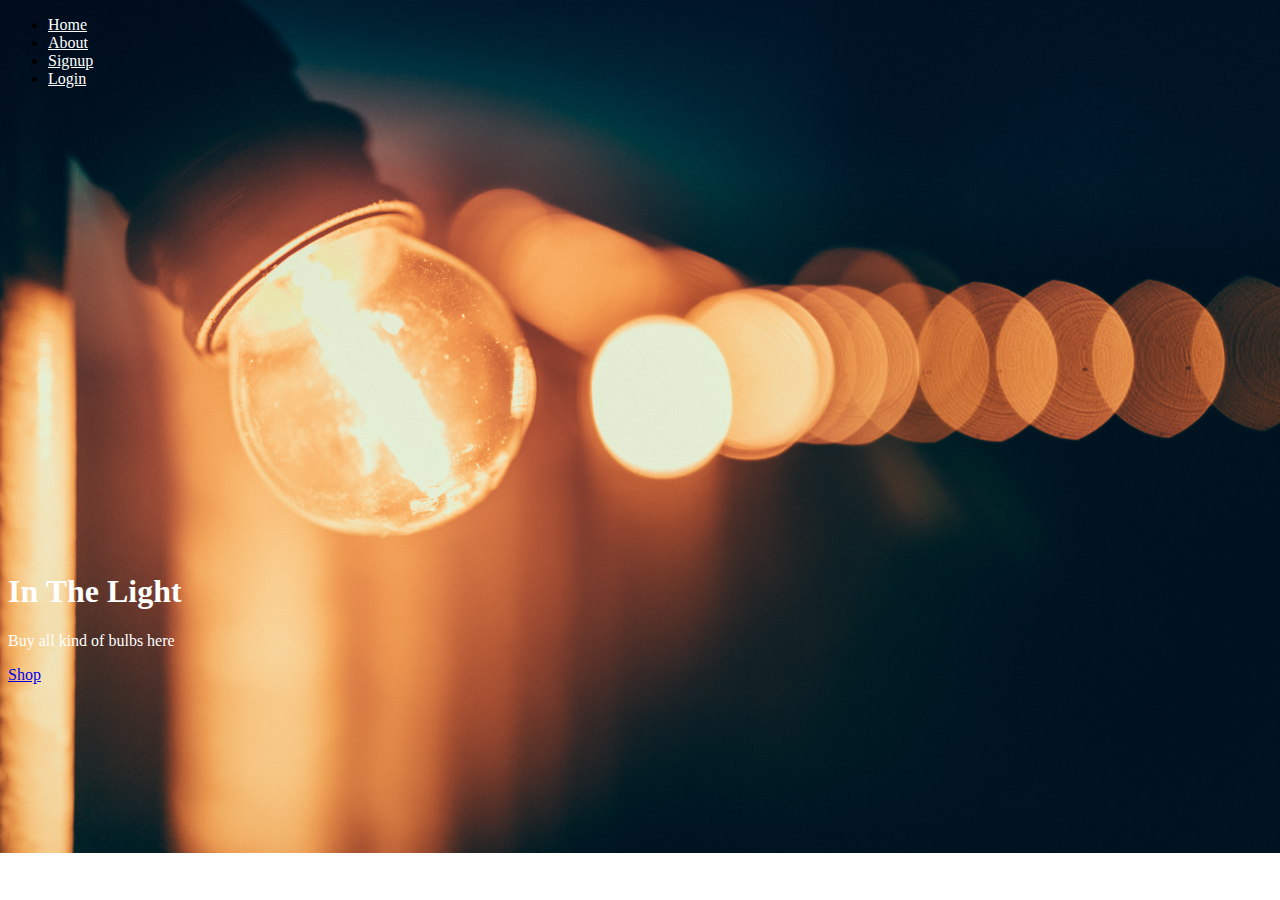
<file: index.html>
<!doctype html>
<html lang="en">
  <head>
    <!-- Required meta tags -->
    <meta charset="utf-8">
    <meta name="viewport" content="width=device-width, initial-scale=1, shrink-to-fit=no">

    <!-- Bootstrap CSS -->
    <link rel="stylesheet" href="https://stackpath.bootstrapcdn.com/bootstrap/4.5.0/css/bootstrap.min.css" integrity="sha384-9aIt2nRpC12Uk9gS9baDl411NQApFmC26EwAOH8WgZl5MYYxFfc+NcPb1dKGj7Sk" crossorigin="anonymous">

    <title>In The Light</title>
    <style type="text/css">
      
      
      .nav-link{
        color: white;
      }
      .nav-link:hover{
        color:#e6c837;

      }

      body{
        background: url(12.jpg);
        background-size: cover;
        background-position: center
        height:100%;
        width: 100%;

        background-repeat: no-repeat;
      }
      .content{
        padding-top: 35%;
        color: white;
      }

  @media (max-width: 576px) { 


    .content{ 
      
      padding-top: 27%;

      color: black; }





   }
      
    </style>
  </head>
  <body>

  <ul class="nav">
  <li class="nav-item">
    <a class="nav-link active" href="#">Home</a>
  </li>
  <li class="nav-item">
    <a class="nav-link" href="#">About</a>
  </li>
  <li class="nav-item">
    <a class="nav-link" href="#">Signup</a>
  </li>
 <li class="nav-item">
    <a class="nav-link" href="#">Login</a>
  </li>  
  
</ul>
    

    <div class="welcome container-fluid d-flex justify-content-center px-0">
      <div class="row justify-content-center ">
        <div class="col-lg-12">
           
          <div class="content text-sm-primary "  >
             <h1 class="display-4">In The Light</h1>
           <P >Buy all kind of bulbs here</P>
           <a href="site.html" class="btn btn-light btn-lg active" role="button" aria-pressed="true">Shop</a>
          </div>

        </div>

      </div>
    </div>

    <!-- Optional JavaScript -->
    <!-- jQuery first, then Popper.js, then Bootstrap JS -->
    <script src="https://code.jquery.com/jquery-3.5.1.slim.min.js" integrity="sha384-DfXdz2htPH0lsSSs5nCTpuj/zy4C+OGpamoFVy38MVBnE+IbbVYUew+OrCXaRkfj" crossorigin="anonymous"></script>
    <script src="https://cdn.jsdelivr.net/npm/popper.js@1.16.0/dist/umd/popper.min.js" integrity="sha384-Q6E9RHvbIyZFJoft+2mJbHaEWldlvI9IOYy5n3zV9zzTtmI3UksdQRVvoxMfooAo" crossorigin="anonymous"></script>
    <script src="https://stackpath.bootstrapcdn.com/bootstrap/4.5.0/js/bootstrap.min.js" integrity="sha384-OgVRvuATP1z7JjHLkuOU7Xw704+h835Lr+6QL9UvYjZE3Ipu6Tp75j7Bh/kR0JKI" crossorigin="anonymous"></script>
  </body>
</html>
</file>
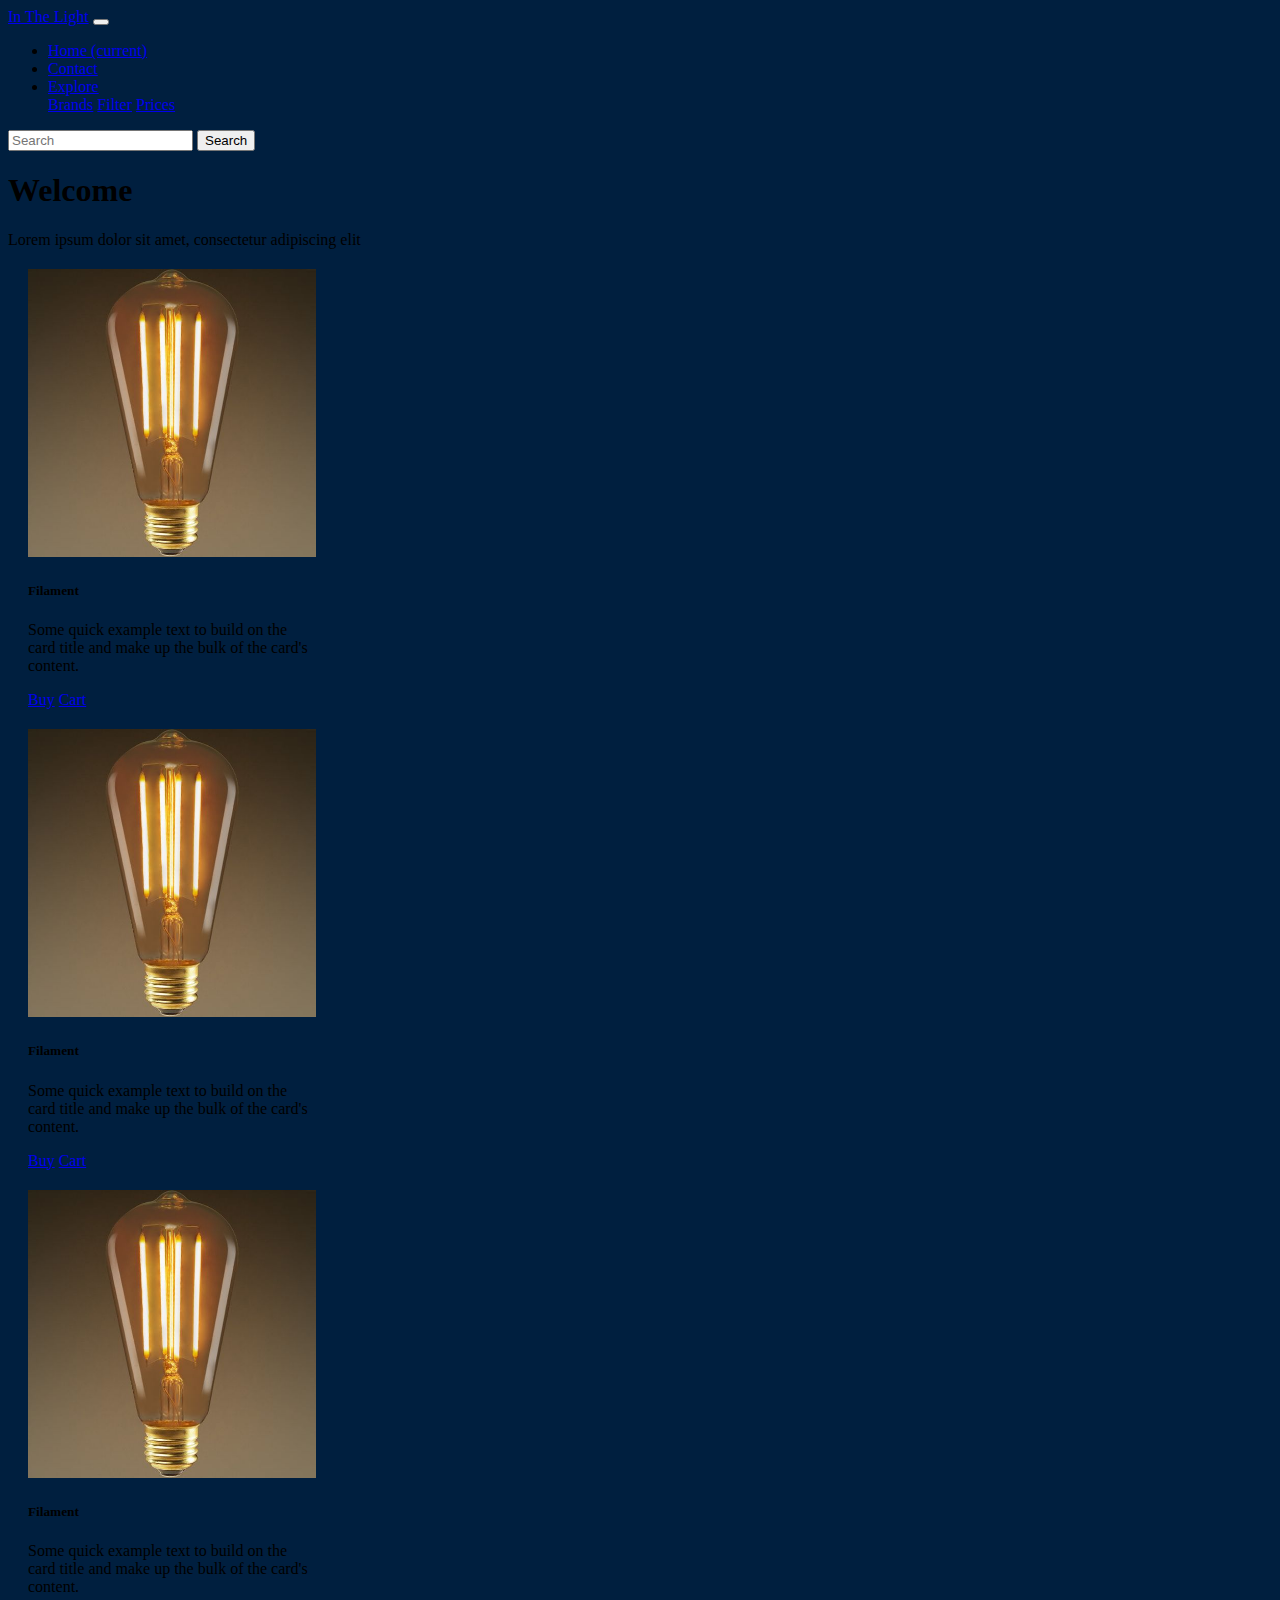
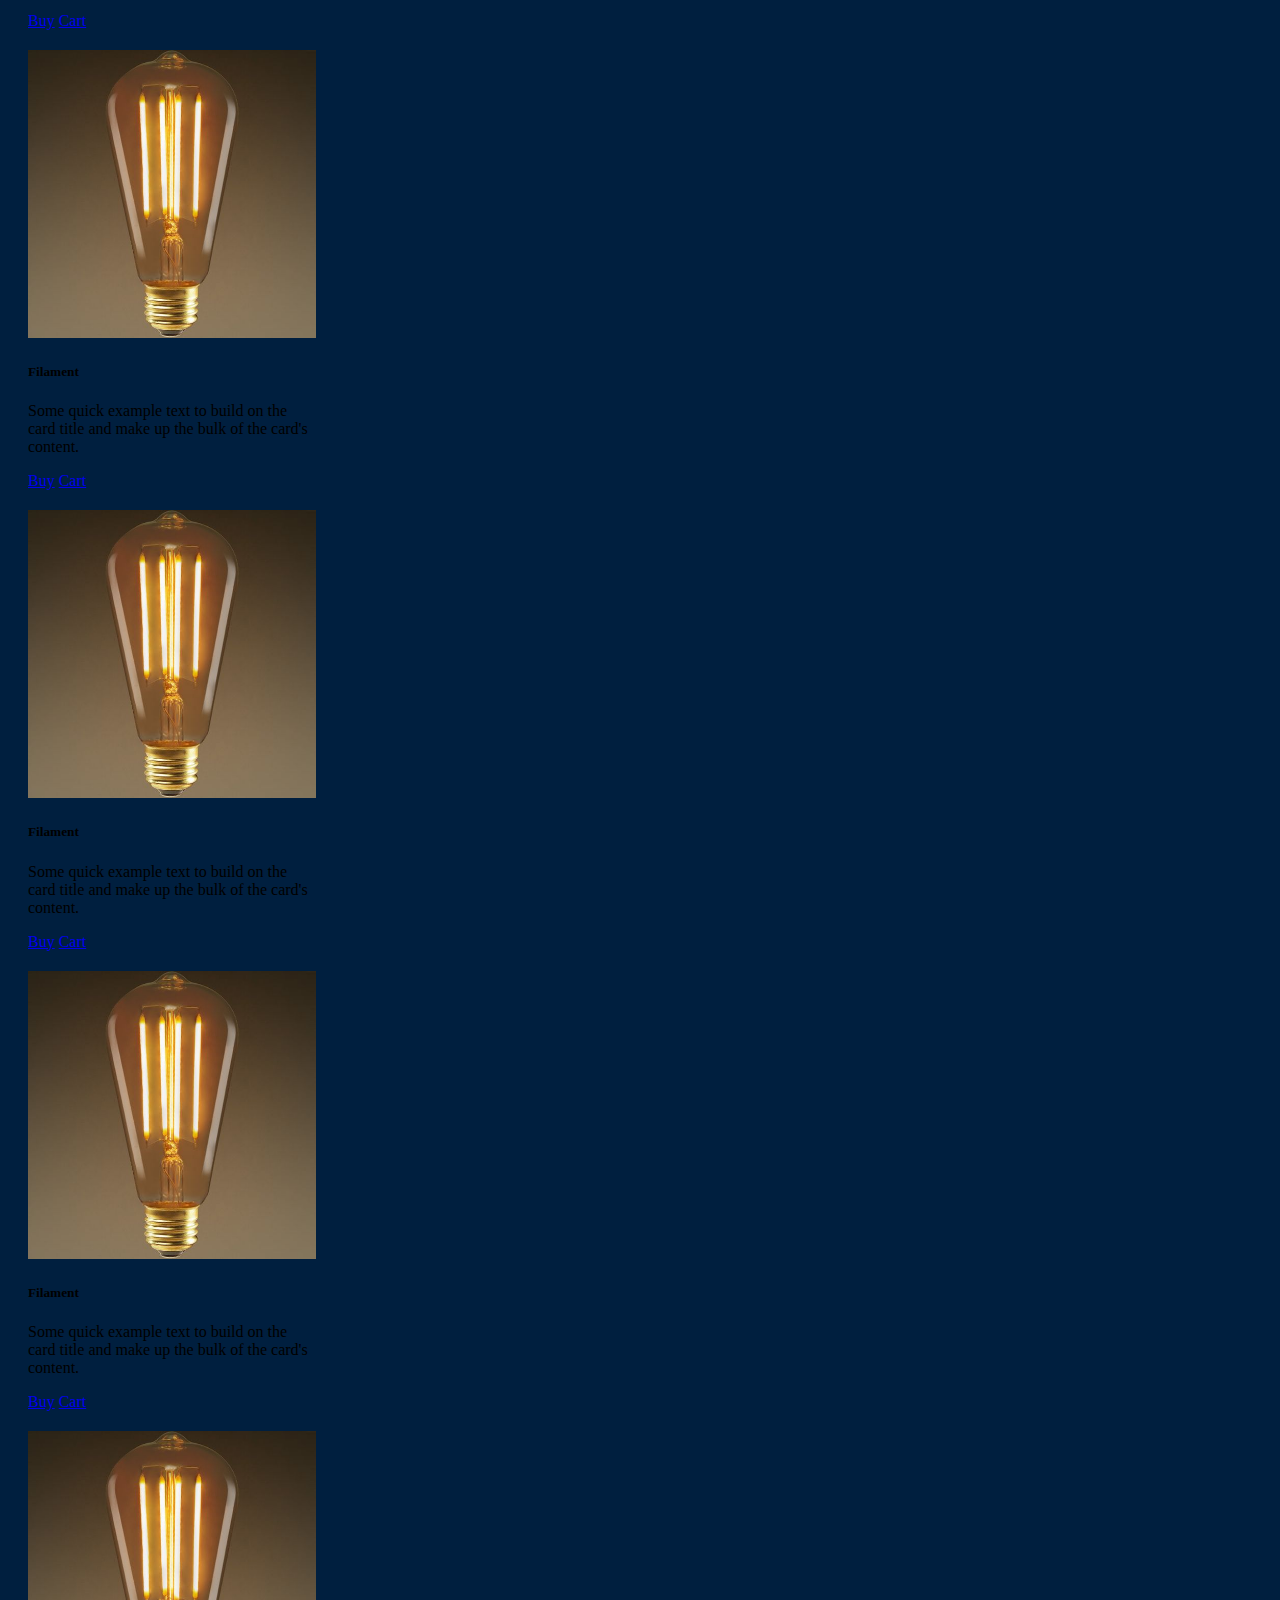
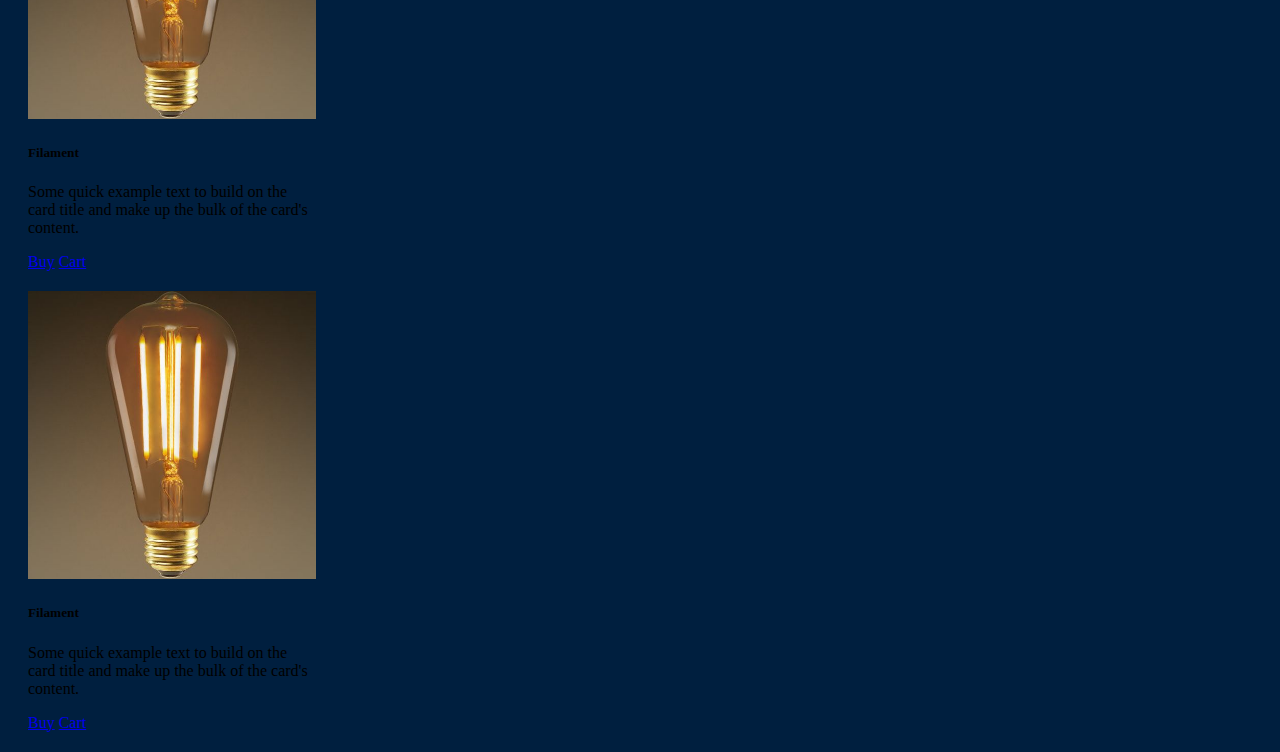
<file: site.html>
<!doctype html>
<html lang="en">
  <head>
    <!-- Required meta tags -->
    <meta charset="utf-8">
    <meta name="viewport" content="width=device-width, initial-scale=1, shrink-to-fit=no">

    <link rel="stylesheet" type="text/css" href="index.css">
    <link rel="stylesheet" href="https://stackpath.bootstrapcdn.com/bootstrap/4.5.0/css/bootstrap.min.css" integrity="sha384-9aIt2nRpC12Uk9gS9baDl411NQApFmC26EwAOH8WgZl5MYYxFfc+NcPb1dKGj7Sk" crossorigin="anonymous">

    <title>Home</title>

  </head>
  <style type="text/css">

    body{
        background-color: #001f3f;

    }
    
  </style>
  <body>

<!-- <nav class="navbar navbar-expand-lg navbar-dark  ">
  <a class="navbar-brand" href="#">In The Light</a>
  <button class="navbar-toggler" type="button" data-toggle="collapse" data-target="#navbarNavAltMarkup" aria-controls="navbarNavAltMarkup" aria-expanded="false" aria-label="Toggle navigation">
    <span class="navbar-toggler-icon"></span>
  </button>
  <div class="collapse navbar-collapse" id="navbarNavAltMarkup">
    <div class="navbar-nav">
      <a class="nav-item nav-link active" href="#">Home <span class="sr-only">(current)</span></a>
      <a class="nav-item nav-link" href="#">Features</a>
   
      
    </div>
  </div>
</nav> -->
<nav class="navbar navbar-expand-lg navbar-dark bg-dark">
  <a class="navbar-brand" href="#">In The Light</a>
  <button class="navbar-toggler" type="button" data-toggle="collapse" data-target="#navbarSupportedContent" aria-controls="navbarSupportedContent" aria-expanded="false" aria-label="Toggle navigation">
    <span class="navbar-toggler-icon"></span>
  </button>

  <div class="collapse navbar-collapse" id="navbarSupportedContent">
    <ul class="navbar-nav mr-auto">
      <li class="nav-item active">
        <a class="nav-link" href="#">Home <span class="sr-only">(current)</span></a>
      </li>
      <li class="nav-item">
        <a class="nav-link" href="#">Contact</a>
      </li>
      <li class="nav-item dropdown">
        <a class="nav-link dropdown-toggle" href="#" id="navbarDropdown" role="button" data-toggle="dropdown" aria-haspopup="true" aria-expanded="false">
          Explore
        </a>
        <div class="dropdown-menu" aria-labelledby="navbarDropdown">
          <a class="dropdown-item" href="#">Brands</a>
          <a class="dropdown-item" href="#">Filter</a>
          
          <a class="dropdown-item" href="#">Prices</a>
        </div>
      </li>
     
    </ul>
    <form class="form-inline my-2 my-lg-0">
      <input class="form-control mr-sm-2" type="search" placeholder="Search" aria-label="Search">
      <button class="btn btn-outline-light my-2 my-sm-0" type="submit">Search</button>
    </form>
  </div>
</nav>


<div class="container-fluid   ">

  <div class="jumbotron text-center">
    <h1 class="display-4">Welcome</h1>
    <p>Lorem ipsum dolor sit amet, consectetur adipiscing elit</p>
  </div>

<div class="row  ">
  
  <div class="col-md-6 col-lg-3 d-flex justify-content-center ">
    <div class="card" style="width: 18rem;">
  <img src="8.jpg" class="card-img-top" alt="...">
  <div class="card-body">
    <h5 class="card-title">Filament</h5>
    <p class="card-text">Some quick example text to build on the card title and make up the bulk of the card's content.</p>
    <a href="#" class=" d-inline btn btn-success">Buy</a>
    <a href="#" class=" d-inline btn btn-danger">Cart</a>
  </div>
</div>
  </div>
  <div class="col-md-6 col-lg-3 d-flex justify-content-center ">
    <div class="card" style="width: 18rem;">
  <img src="8.jpg" class="card-img-top" alt="...">
  <div class="card-body">
    <h5 class="card-title">Filament</h5>
    <p class="card-text">Some quick example text to build on the card title and make up the bulk of the card's content.</p>
    <a href="#" class=" d-inline btn btn-success">Buy</a>
    <a href="#" class=" d-inline btn btn-danger">Cart</a>
  </div>
</div>
  </div>
  <div class="col-md-6 col-lg-3 d-flex justify-content-center ">
    <div class="card" style="width: 18rem;">
  <img src="8.jpg" class="card-img-top" alt="...">
  <div class="card-body">
    <h5 class="card-title">Filament</h5>
    <p class="card-text">Some quick example text to build on the card title and make up the bulk of the card's content.</p>
    <a href="#" class=" d-inline btn btn-success">Buy</a>
    <a href="#" class=" d-inline btn btn-danger">Cart</a>
  </div>
</div>
  </div>
  <div class="col-md-6 col-lg-3 d-flex justify-content-center ">
    <div class="card" style="width: 18rem;">
  <img src="8.jpg" class="card-img-top" alt="...">
  <div class="card-body">
    <h5 class="card-title">Filament</h5>
    <p class="card-text">Some quick example text to build on the card title and make up the bulk of the card's content.</p>
    <a href="#" class=" d-inline btn btn-success">Buy</a>
    <a href="#" class=" d-inline btn btn-danger">Cart</a>
  </div>
</div>
  </div>
 
 </div>
 <div class="row px-0">
  
  <div class="col-md-6 col-lg-3 d-flex justify-content-center ">
    <div class="card" style="width: 18rem;">
  <img src="8.jpg" class="card-img-top" alt="...">
  <div class="card-body">
    <h5 class="card-title">Filament</h5>
    <p class="card-text">Some quick example text to build on the card title and make up the bulk of the card's content.</p>
    <a href="#" class=" d-inline btn btn-success">Buy</a>
    <a href="#" class=" d-inline btn btn-danger">Cart</a>
  </div>
</div>
  </div>
  <div class="col-md-6 col-lg-3 d-flex justify-content-center ">
    <div class="card" style="width: 18rem;">
  <img src="8.jpg" class="card-img-top" alt="...">
  <div class="card-body">
    <h5 class="card-title">Filament</h5>
    <p class="card-text">Some quick example text to build on the card title and make up the bulk of the card's content.</p>
    <a href="#" class=" d-inline btn btn-success">Buy</a>
    <a href="#" class=" d-inline btn btn-danger">Cart</a>
  </div>
</div>
  </div>
  <div class="col-md-6 col-lg-3 d-flex justify-content-center ">
    <div class="card" style="width: 18rem;">
  <img src="8.jpg" class="card-img-top" alt="...">
  <div class="card-body">
    <h5 class="card-title">Filament</h5>
    <p class="card-text">Some quick example text to build on the card title and make up the bulk of the card's content.</p>
    <a href="#" class=" d-inline btn btn-success">Buy</a>
    <a href="#" class=" d-inline btn btn-danger">Cart</a>
  </div>
</div>
  </div>
  <div class="col-md-6 col-lg-3 d-flex justify-content-center ">
    <div class="card" style="width: 18rem;">
  <img src="8.jpg" class="card-img-top" alt="...">
  <div class="card-body">
    <h5 class="card-title">Filament</h5>
    <p class="card-text">Some quick example text to build on the card title and make up the bulk of the card's content.</p>
    <a href="#" class=" d-inline btn btn-success">Buy</a>
    <a href="#" class=" d-inline btn btn-danger">Cart</a>
  </div>
</div>
  </div>
 
 </div>

 </div>


    <!-- Optional JavaScript -->
    <!-- jQuery first, then Popper.js, then Bootstrap JS -->
    <script src="https://code.jquery.com/jquery-3.5.1.slim.min.js" integrity="sha384-DfXdz2htPH0lsSSs5nCTpuj/zy4C+OGpamoFVy38MVBnE+IbbVYUew+OrCXaRkfj" crossorigin="anonymous"></script>
    <script src="https://cdn.jsdelivr.net/npm/popper.js@1.16.0/dist/umd/popper.min.js" integrity="sha384-Q6E9RHvbIyZFJoft+2mJbHaEWldlvI9IOYy5n3zV9zzTtmI3UksdQRVvoxMfooAo" crossorigin="anonymous"></script>
    <script src="https://stackpath.bootstrapcdn.com/bootstrap/4.5.0/js/bootstrap.min.js" integrity="sha384-OgVRvuATP1z7JjHLkuOU7Xw704+h835Lr+6QL9UvYjZE3Ipu6Tp75j7Bh/kR0JKI" crossorigin="anonymous"></script>
  </body>
</html>
</file>
<file: index.css>
.card img{
	max-width: 100%;
	height:auto;
}


       body{
       	background-color: #001f3f;
       }
 /*   body{
        background: url(11.jpg);
        background-size: cover;
        background-position: center;
        height:100%;
        width: 100%;

        background-repeat: no-repeat;
      }*/

      .container-fluid{
      	padding-right: 0px;


      }

      .row{
      	padding-right: : 0px;
      }

      .card{
      	margin: 20px;
     
      }
      .col-md-6{
      	padding: 0px;
      }
</file>
